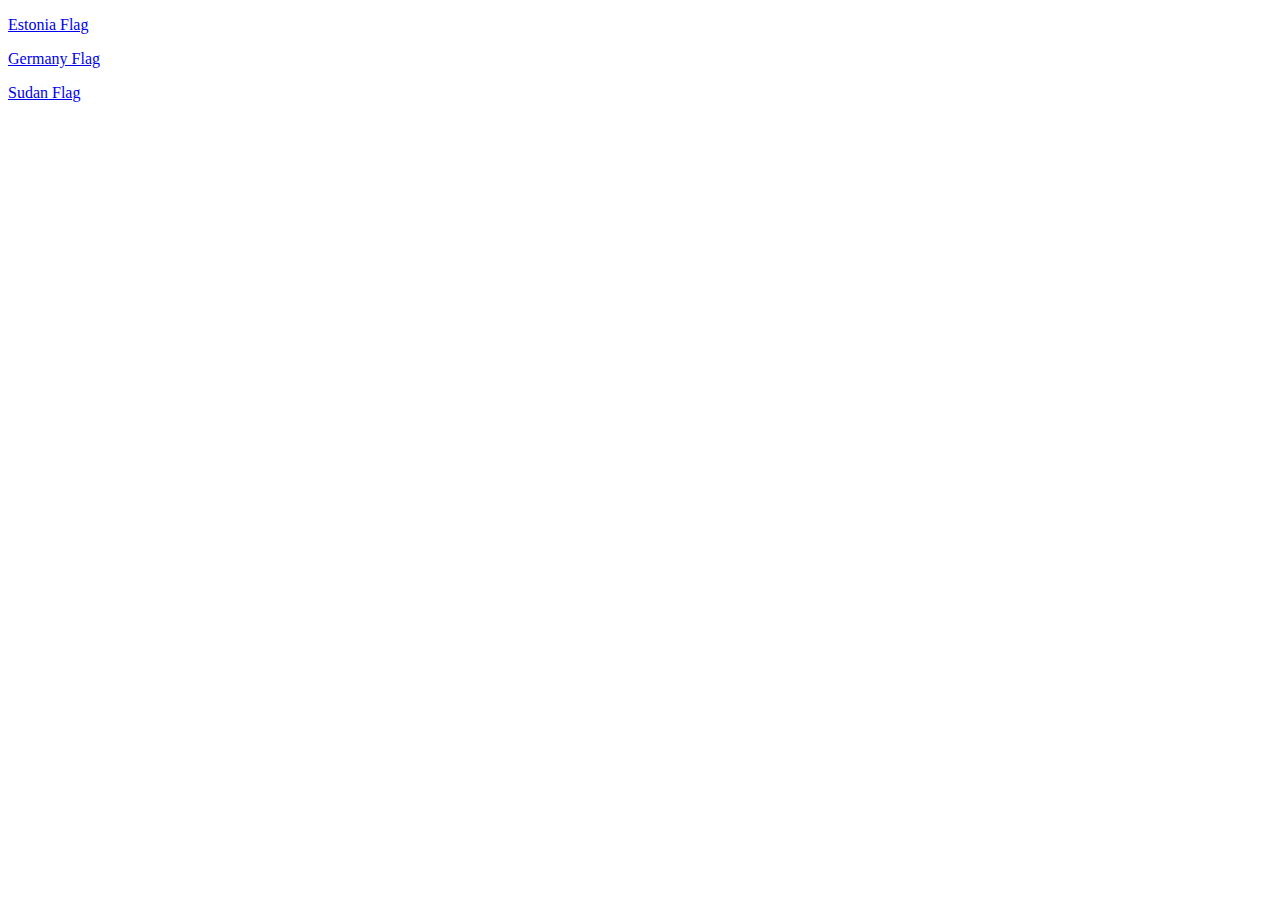
<file: index.html>
<!DOCTYPE html>
<html lang="en">
<head>
    <title>Document</title>
</head>
<body>
    <p><a href="Estonia.html">Estonia Flag</a></p>
    <p><a href="Germany.html">Germany Flag</a></p>
    <p><a href="Sudan.html">Sudan Flag</a></p>

</body>
</html>
</file>
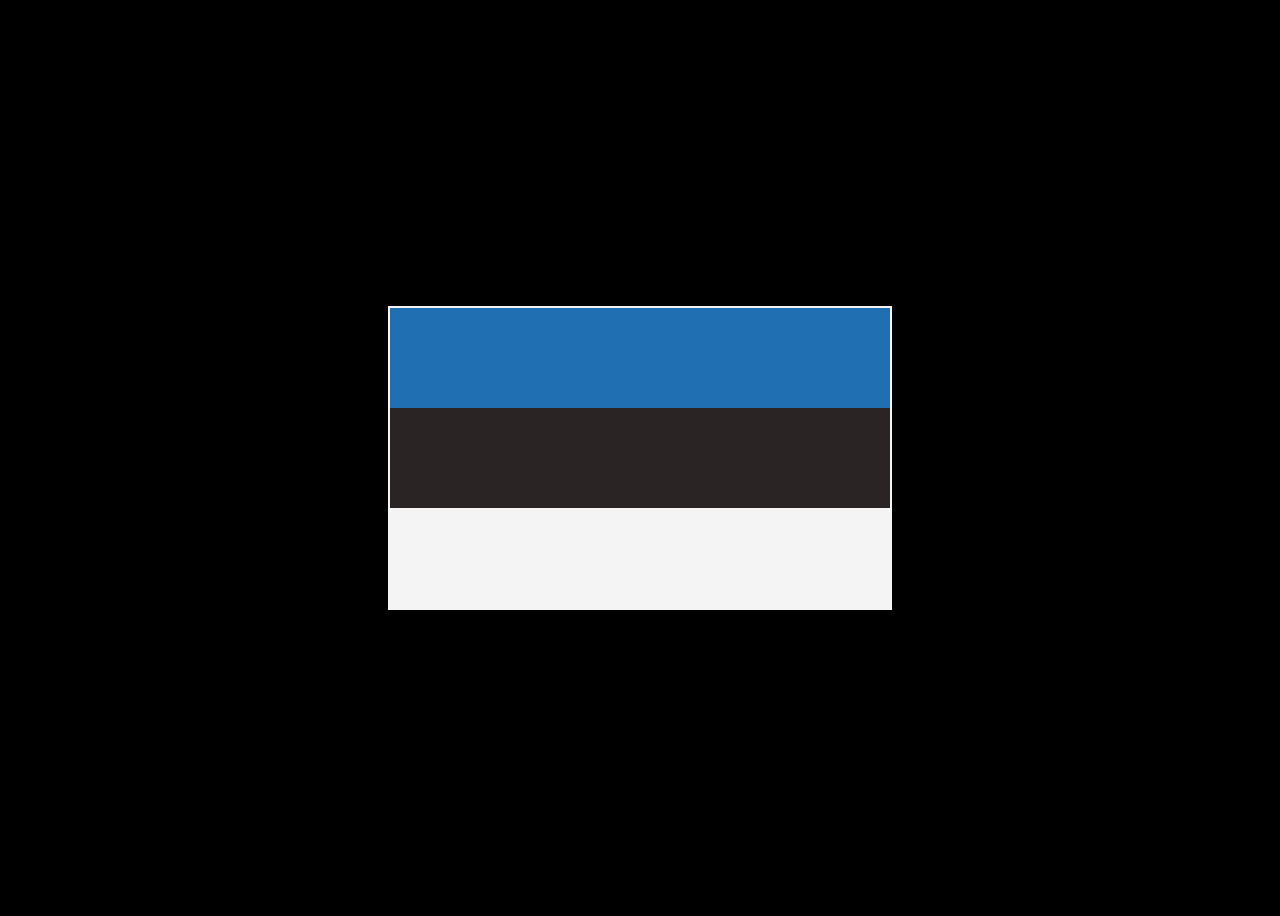
<file: Estonia.html>
<!DOCTYPE html>
<html>
<head>
    <title>Estonia Flag</title>
    <link rel="stylesheet" href="Estonia.css">
</head>
<body>
    <div class="flag">
 
        <div class="stripe blue"></div>
        <div class="stripe black"></div>
        <div class="stripe white"></div>
    </div>

</body>
</html>
</file>
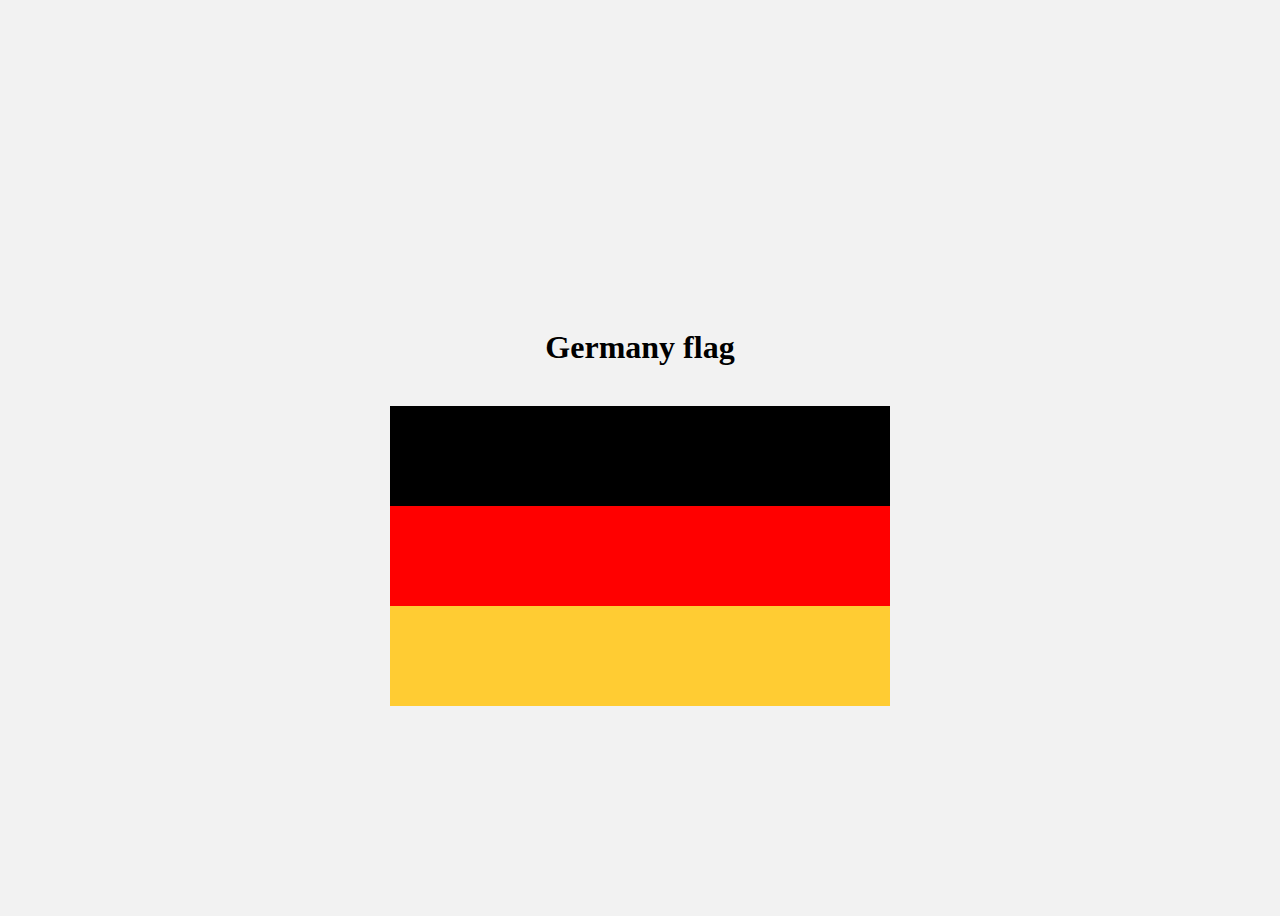
<file: Germany.html>
<!DOCTYPE html>
<html>
<head>
    <title>Germany Flag</title>
    <link rel="stylesheet" href="germany.css">
</head>
<body>
    
    <div class="flag">
        <h1>Germany flag</h1> <br>
        <div class="stripe black"></div>
        <div class="stripe red"></div>
        <div class="stripe gold"></div>
    </div>

</body>
</html>
</file>
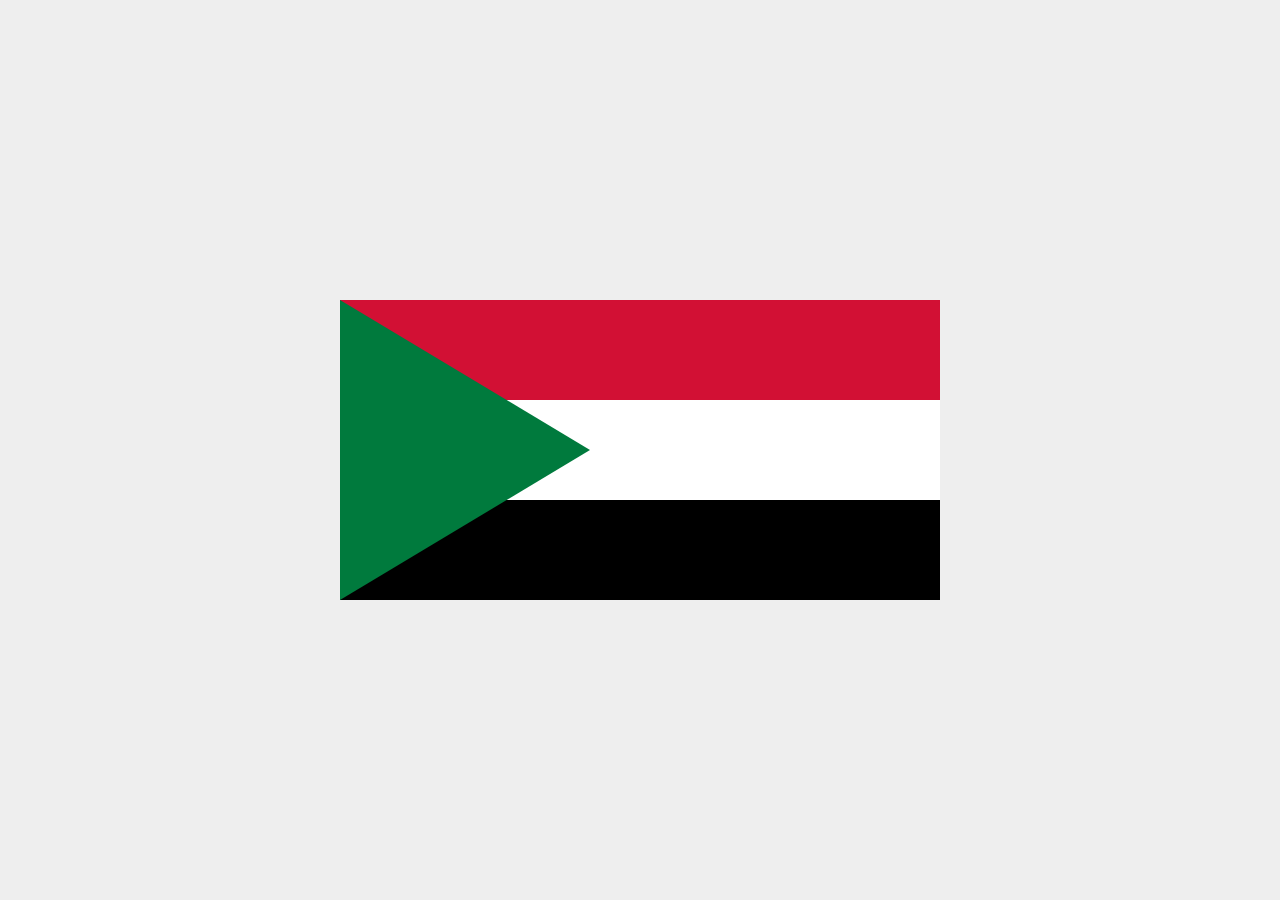
<file: Sudan.html>
<!DOCTYPE html>
<html>
<head>
    <title>Sudan Flag</title>
    <link rel="stylesheet" href="sudan.css">
</head>
<body>

<div class="flag">
    <div class="stripe red"></div>
    <div class="stripe white"></div>
    <div class="stripe black"></div>
    <div class="triangle"></div>
</div>

</body>
</html>
</file>
<file: Estonia.css>
body {
    display: flex;
    justify-content: center;
    align-items: center;
    height: 100vh;
    background-color: #000;
}
.flag {
    width: 500px;
    height: 300px;
    border: 2px solid #f4f4f4;
}

.stripe {
    height: 100px;
}

.blue {
    background-color: #1f6fb2;
}

.black {
    background-color: #2b2424;
}

.white {
    background-color: #f4f4f4;
}
</file>
<file: germany.css>
body {
    display: flex;
    justify-content: center;
    align-items: center;
    height: 100vh;
    background-color: #f2f2f2;
}
h1{
    text-align: center;
}
.flag {
    width: 500px;
    height: 300px;
    border: 2px solid #f2f2f2;
}

.stripe {
    height: 100px;
}

.black {
    background-color: #000000;
}

.red {
    background-color: #ff0000;
}

.gold {
    background-color: #ffcc33;
}
</file>
<file: sudan.css>
body{
    margin: 0;
    background: #eee;
    display: flex;
    justify-content: center;
    align-items: center;
    height: 100vh;
}

.flag{
    position: relative;
    width: 600px;
    height: 300px;
}


.stripe{
    height: 33.33%;
    width: 100%;
}

.red{
    background-color: #d21034;
}

.white{
    background-color: #ffffff;
}

.black{
    background-color: #000000;
}


.triangle{
    position: absolute;
    top: 0;
    left: 0;
    width: 0;
    height: 0;
    border-top: 150px solid transparent;
    border-bottom: 150px solid transparent;
    border-left: 250px solid #007a3d;
}
</file>
